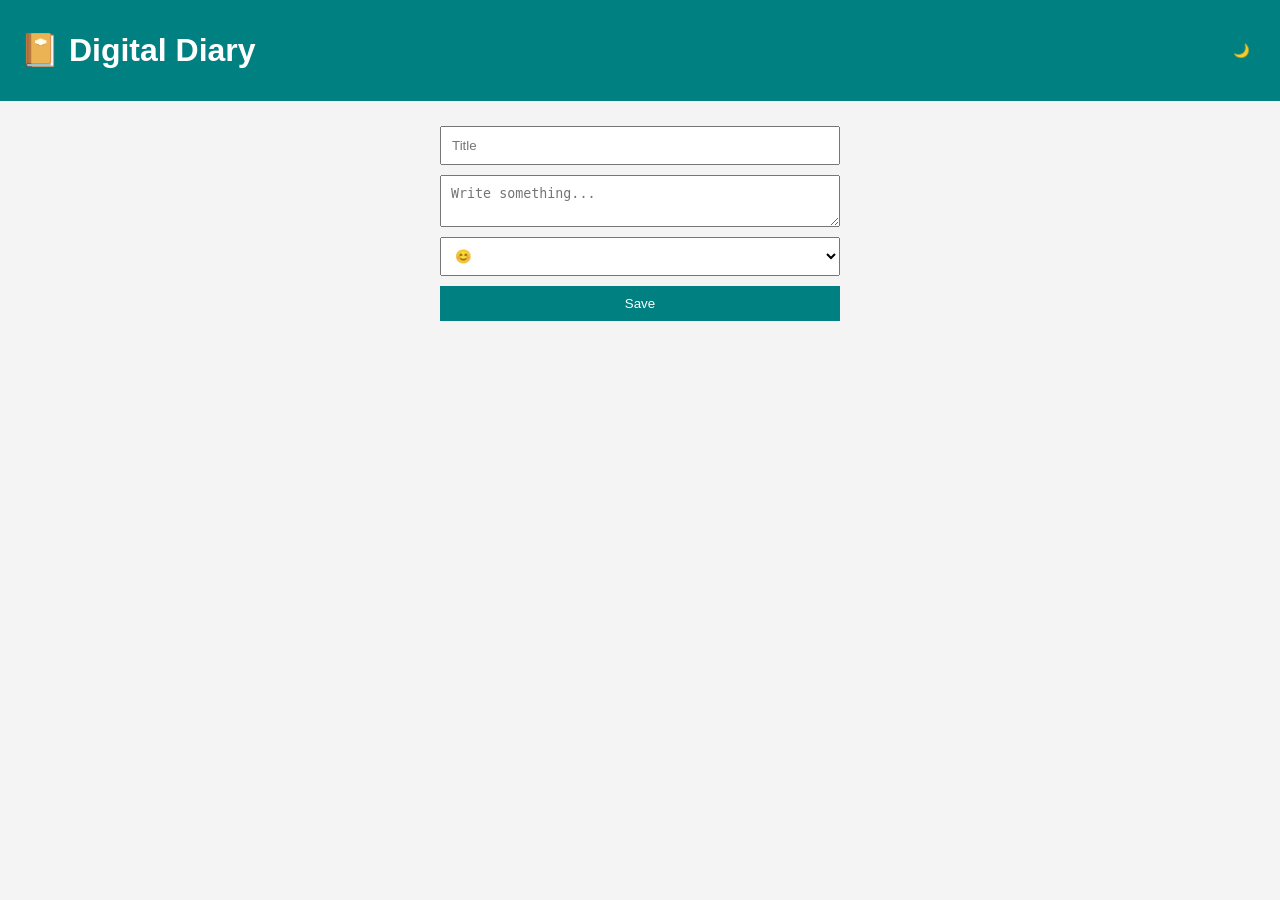
<file: digital diary (1).html>
<!DOCTYPE html>
<html>
<head>
  <title>Digital Diary</title>
  <link rel="stylesheet" href="style.css">
</head>
<body>

<header>
  <h1>📔 Digital Diary</h1>
  <button onclick="toggleDarkMode()">🌙</button>
</header>

<div class="container">
  <input id="title" placeholder="Title">
  <textarea id="entry" placeholder="Write something..."></textarea>

  <select id="mood">
    <option>😊</option>
    <option>😐</option>
    <option>😢</option>
    <option>😡</option>
  </select>

  <button onclick="addEntry()">Save</button>
</div>

<div id="entries"></div>

<script src="script.js"></script>
</body>
</html>
</file>
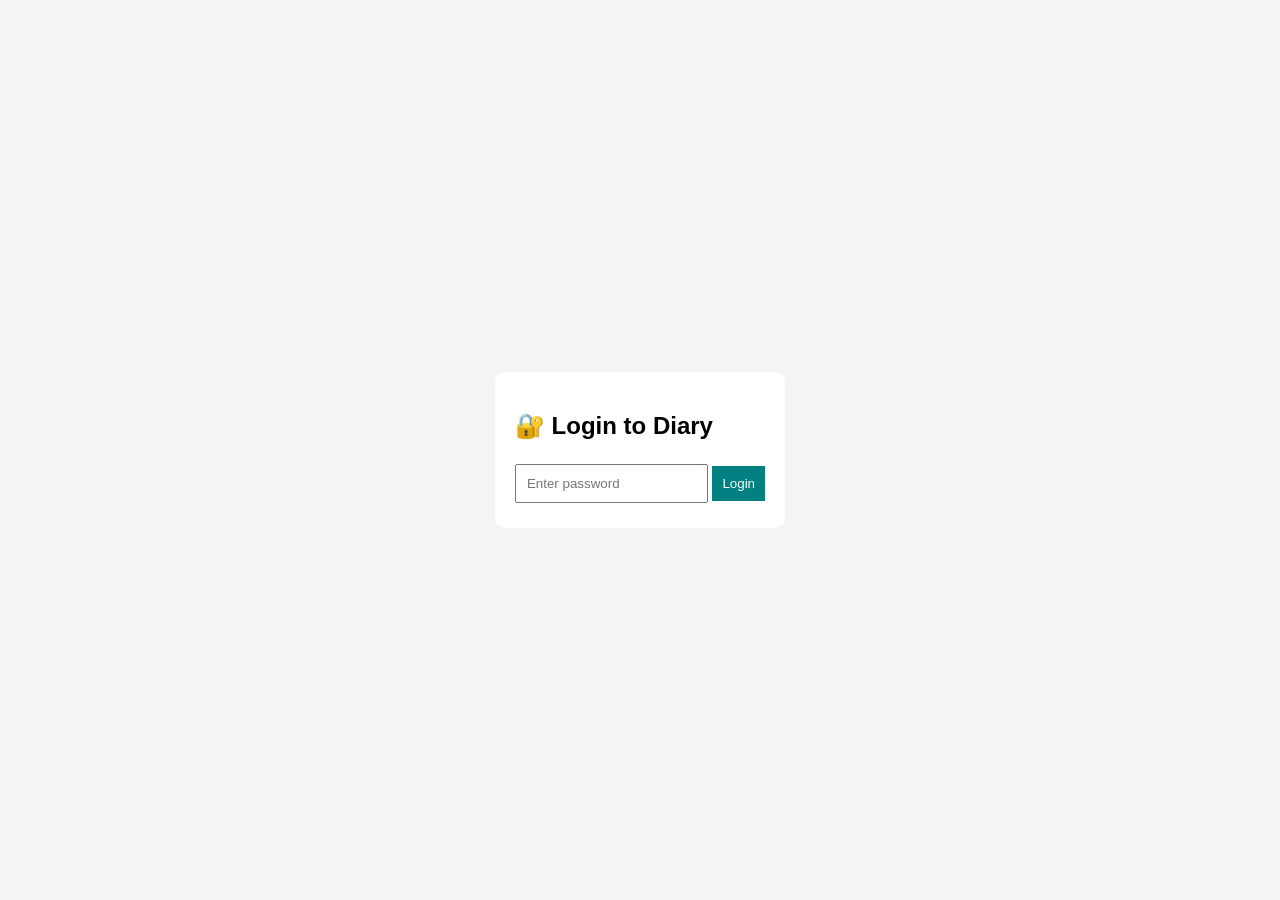
<file: digital diary (2).html>
<!DOCTYPE html>
<html>
<head>
  <title>Login</title>
  <link rel="stylesheet" href="style.css">
</head>
<body class="center">

<div class="card">
  <h2>🔐 Login to Diary</h2>
  <input type="password" id="password" placeholder="Enter password">
  <button onclick="checkLogin()">Login</button>
</div>

<script>
function checkLogin() {
  const pass = document.getElementById("password").value;

  if (pass === "1234") {
    localStorage.setItem("auth", "true");
    window.location.href = "index.html";
  } else {
    alert("Wrong password");
  }
}
</script>

</body>
</html>
</file>
<file: style.css>
body {
  font-family: Arial;
  margin: 0;
  background: #f4f4f4;
}

header {
  display: flex;
  justify-content: space-between;
  background: teal;
  color: white;
  padding: 10px 20px;
}

.container {
  max-width: 400px;
  margin: 20px auto;
  display: flex;
  flex-direction: column;
}

input, textarea, select, button {
  margin: 5px 0;
  padding: 10px;
}

button {
  background: teal;
  color: white;
  border: none;
  cursor: pointer;
}

.entry {
  background: white;
  margin: 10px auto;
  padding: 10px;
  max-width: 400px;
  border-radius: 10px;
}

.center {
  display: flex;
  justify-content: center;
  align-items: center;
  height: 100vh;
}

.card {
  background: white;
  padding: 20px;
  border-radius: 10px;
}

/* 🌙 Dark Mode */
.dark {
  background: #121212;
  color: white;
}

.dark .entry {
  background: #1e1e1e;
}
</file>
